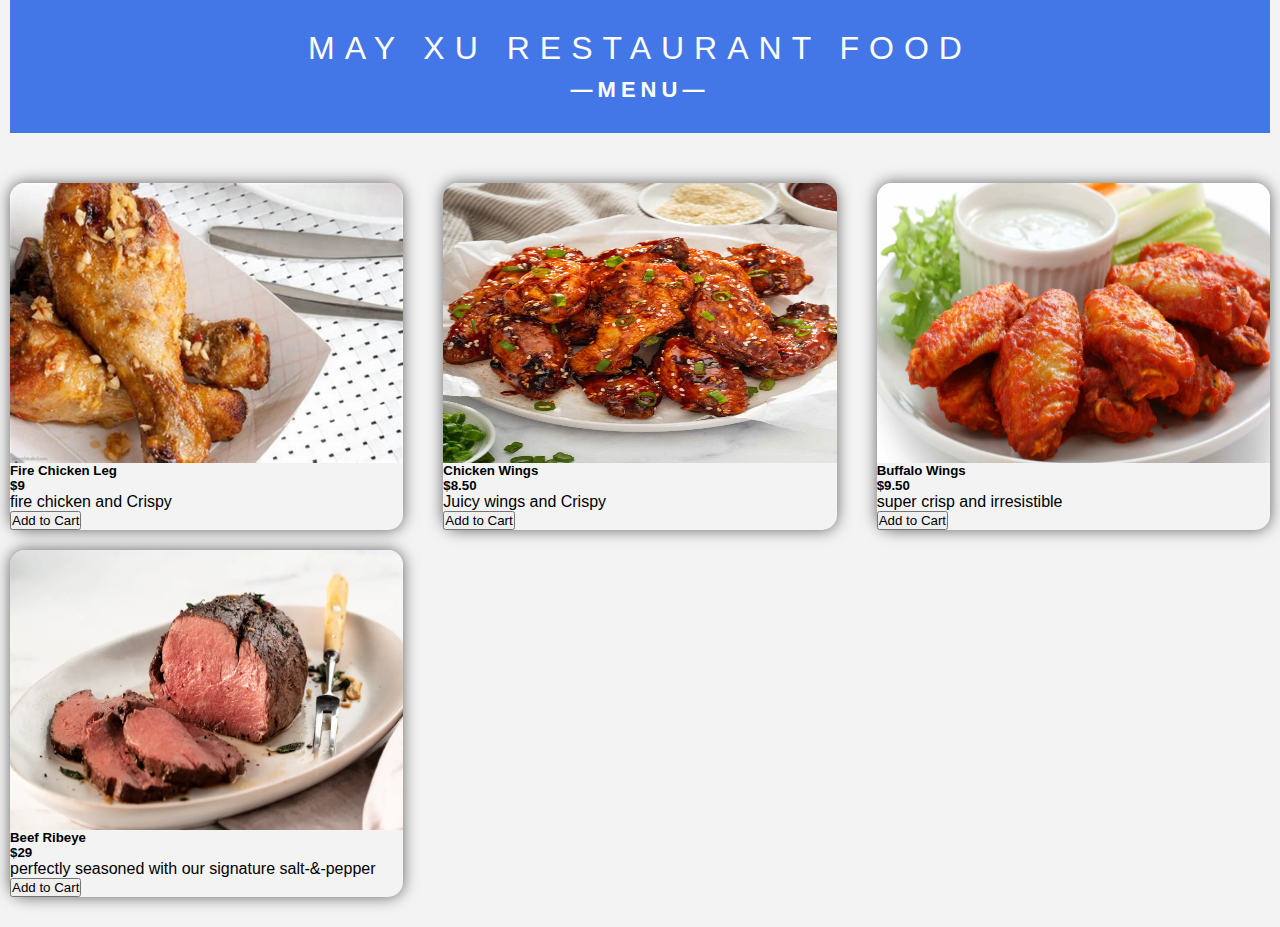
<file: index.html>
<!DOCTYPE html>
<html lang="en">
<head>
    <meta charset="UTF-8">
    <meta http-equiv="X-UA-Compatible" content="IE=edge">
    <meta name="viewport" content="width=device-width, initial-scale=1.0">
    <link rel="stylesheet" href="newmenu.css">
    <title>Document</title>
</head>
<body>
    <div class="menu">
        <div class="heading">
            <h1>MAY XU Restaurant Food</h1>
            <h3>&mdash;Menu&mdash;</h3>
        </div>
        <div class="food-items">
            <img src="firechicken.jpg" alt="firechicken">
            <div class="details">
                <div class="details-sub">
                    <h5>Fire Chicken Leg</h5>
                    <h5 class="price">$9</h5>
                </div>
                <p>fire chicken and Crispy</p>
                <button>Add to Cart</button>
            </div>
        </div>
        <div class="food-items">
            <img src="chicken-wing.jpg" alt="chickenwing">
            <div class="details">
                <div class="details-sub">
                    <h5>Chicken Wings</h5>
                    <h5 class="price">$8.50</h5>
                </div>
                <p>Juicy wings and Crispy</p>
                <button>Add to Cart</button>
            </div>
        </div>
        <div class="food-items">
            <img src="Bchicken.jpg" alt="buffalo wing">
            <div class="details">
                <div class="details-sub">
                    <h5>Buffalo Wings</h5>
                    <h5 class="price">$9.50</h5>
                </div>
                <p>super crisp and irresistible</p>
                <button>Add to Cart</button>
            </div>
        </div>
        <div class="food-items">
            <img src="beefribeye.jpg" alt="beef rib eye">
            <div class="details">
                <div class="details-sub">
                    <h5>Beef Ribeye</h5>
                    <h5 class="price">$29</h5>
                </div>
                <p>perfectly seasoned with our signature salt-&-pepper</p>
                <button>Add to Cart</button>
            </div>
        </div>
    </div>
    
</body>
</html>
</file>
<file: newmenu.css>
@import url(https://fonts.googleapis.com/css2?family=Crimson+Pro:wght@200..900);
*{
    padding: 0;
    margin: 0;
    box-sizing: border-box;
    
}
body{
    background: #f3f3f3;
    font-family: 'Poppins', sans-serif;
}
.menu{
    padding: 0 10px 30px 10px;
    display: grid;
    grid-template-columns: repeat(auto-fit, minmax(350px,1fr));
    grid-gap: 20px 40px ;
}
.heading{
    background: #4377e8;
    color: #fff;
    margin-bottom: 30px;
    padding: 30px 0;
    grid-column: 1/-1;
    text-align: center;
}
.heading>h1{
    font-weight: 400;
    font-size: 32px;
    letter-spacing: 10px;
    margin-bottom: 10px;
    text-transform: uppercase;
}
.heading>h3{
    font-weight: 600;
    font-size: 22px;
    letter-spacing: 5px;
    text-transform: uppercase;
}
.food-items{
    display: grid;
    position: relative;
    grid-template-rows: auto 1fr;
    border-radius: 15px;
    box-shadow: 0 0 15px rgba(0, 0, 0, 0.6);
    transition: .2s ease-in-out;
}
.food-items img{
    position: relative;
    width: 100%;
    height: 280px;
    border-radius: 15px 15px 0 0;
    cursor: pointer ;
}
</file>
